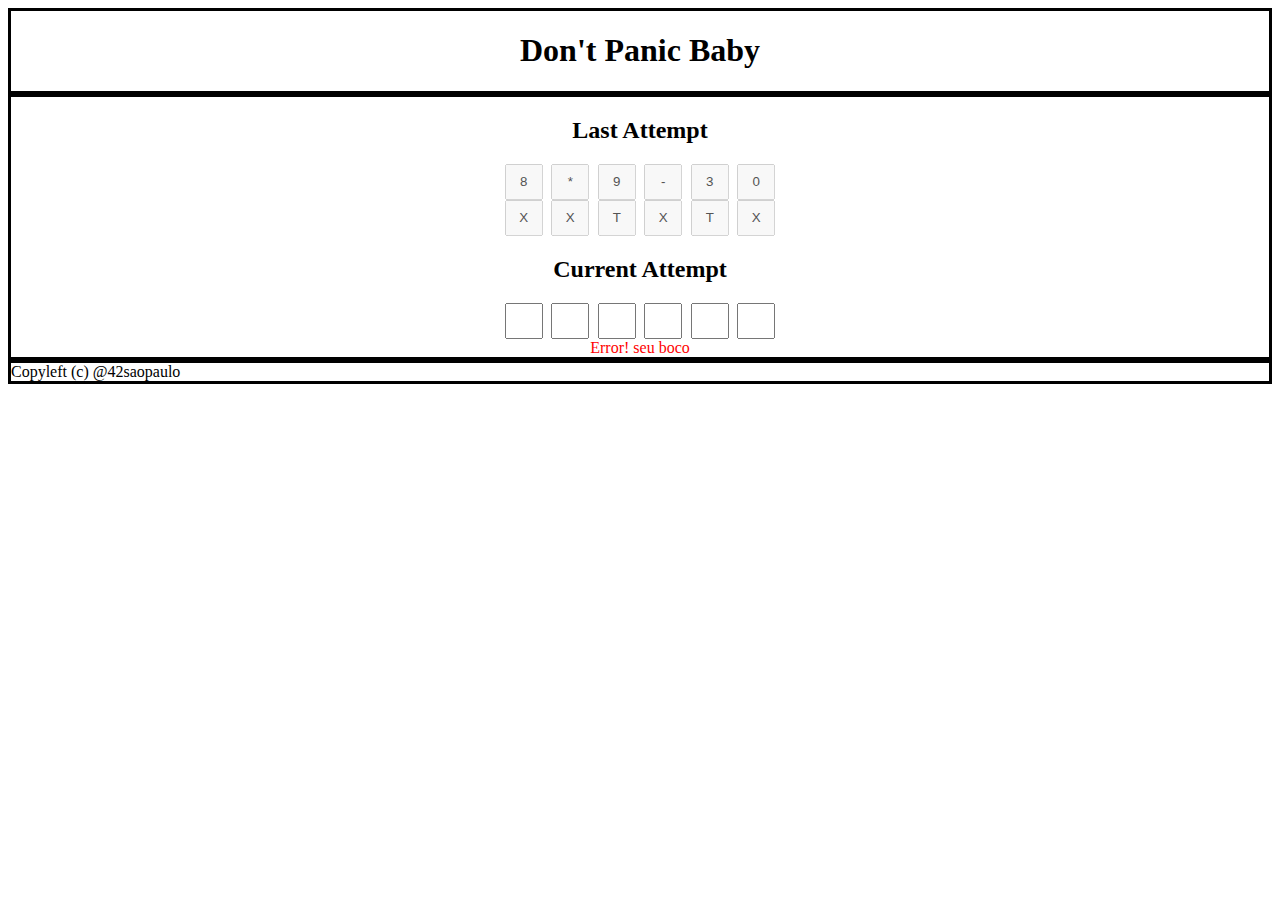
<file: index.html>
<!DOCTYPE html>
<html>
    <head>
        <meta charset="UTF-8">
        <title>Don't panic baby</title>
        <link rel="stylesheet" href="styles.css">
    </head>
    <body>
        <header>
            <h1>Don't Panic Baby</h1>
        </header>

        <main>
            <div class="last-attempt flex">
                <h2>Last Attempt</h2>
                <div class="guess flex">
                    <!-- refatorar esta gambiarra dos inputs. Responsável: Tom -->
                    <input value="8" disabled>
                    <input value="*" disabled>
                    <input value="9" disabled>
                    <input value="-" disabled>
                    <input value="3" disabled>
                    <input value="0" disabled>
                </div>

                <div class="validation flex">
                    <input value="X" disabled>
                    <input value="X" disabled>
                    <input value="T" disabled>
                    <input value="X" disabled>
                    <input value="T" disabled>
                    <input value="X" disabled>
                </div>
            </div>
            <div class="current-attempt flex">
                <h2>Current Attempt</h2>
                <div class="inputs-container flex">
                    <input id="inpPrimeiro" type="text" maxlength="1">
                    <input id="inpSegundo" type="text" maxlength="1">
                    <input id="inpTerceiro" type="text" maxlength="1">
                    <input id="inpQuarto" type="text" maxlength="1">
                    <input id="inpQuinto" type="text" maxlength="1">
                    <input id="inpSexto" type="text" maxlength="1">
                </div>
                <span id="spnError">Error! seu boco</span>
            </div>

        </main>
            
        <footer>
            <div>Copyleft (c) @42saopaulo</div>
        </footer>

        <script src="app.js"></script>
    </body>
</html>
</file>
<file: styles.css>
.flex {
    display: flex;
    justify-content: center;
}

.last-attempt,
.current-attempt {
    flex-direction: column;
    align-items: center;
}

.inputs-container, .guess, .validation {
    gap: 8.5px;
}

#spnError {
    color: red;
}

header, main, footer {
    border-style: solid;
}

input {
    width: 30px;
    height: 30px;
    text-align: center;
}

h1 {
    text-align: center
}
</file>
